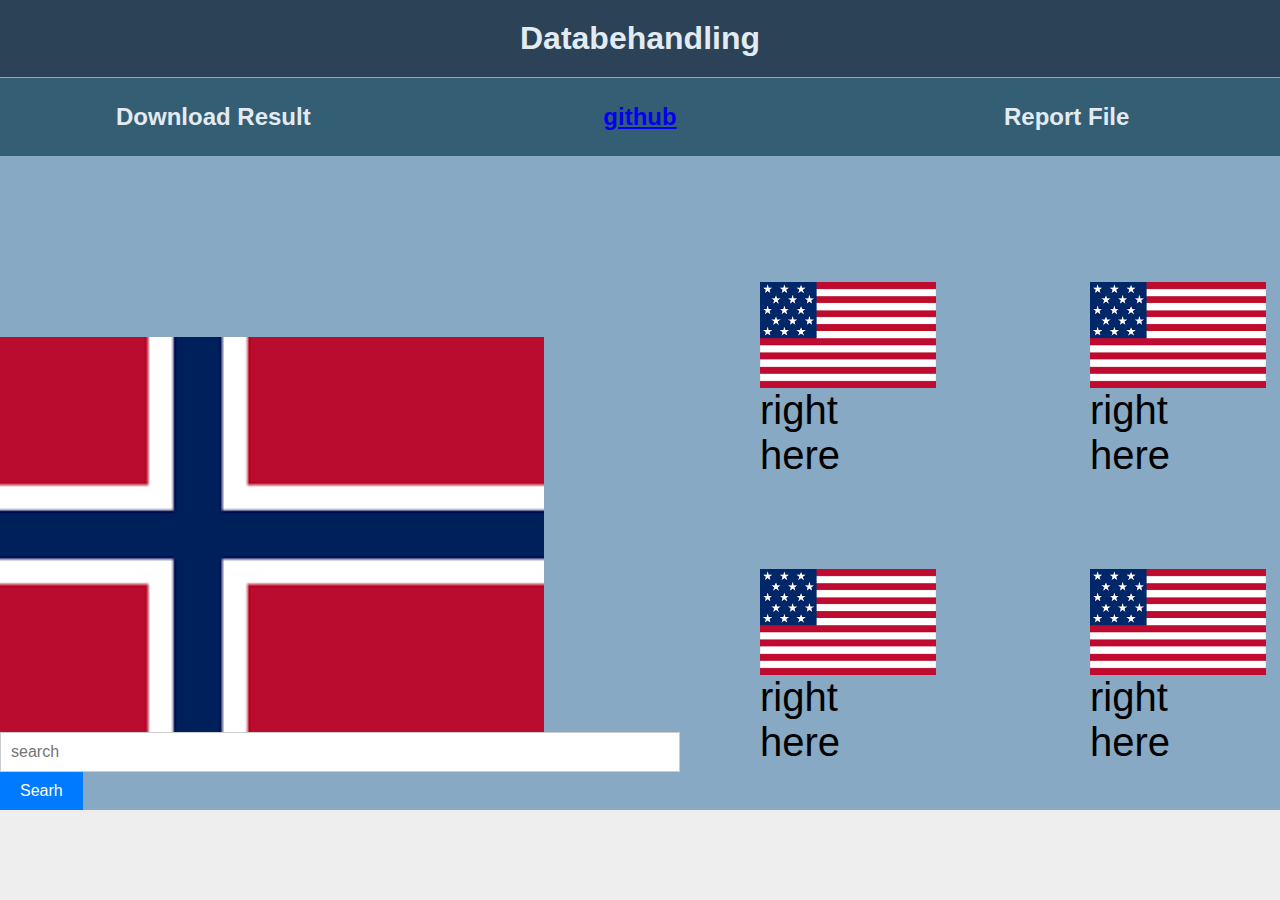
<file: index.html>
<!DOCTYPE html>
<html lang="en">
<head>
    <meta charset="UTF-8">
    <meta name="viewport" content="width=device-width, initial-scale=1.0">
    <title>SykleTuren</title>
    <link rel="stylesheet" href="style.css">
</head>
<body>
    <header>
        <h1>Databehandling</h1>
    </header>
    <div class="container">
        <div class="left-collum">
            <h2>Download Result</h2>
        </div>
        <div class="middle-collum">
            <a href="https://github.com/users/Moritz-Heckel/projects/3/views/1" class="github-link">
                <h2>github</h2>
            </a>
        </div>
        <div class="right-collum">
            <h2>Report File</h2>
        </div>
        </div>

    <div class = "flexy">
        <div class = "dynamic">
            <img src="norge.png" alt="Static Image Description">
            <form>
                <input type="text" name="" id="" placeholder="search">
                <button type="submit" class="search-button">Searh</button>
            </form>
        </div>
       <div class="static">
            <div class="box">
                <figure>
                <img src="download.png" alt="Static Image Description">
                <p>right here</p>
            </figure>
        </div>
            
            <div class="box">
                <figure>
                    <img src="download.png" alt="Static Image Description">
                    <p>right here</p>
                </figure>
            </div>

            <div class="box">
                <figure>
                    <img src="download.png" alt="Static Image Description">
                    <p>right here</p>
                </figure>
            </div>

            <div class="box">
                <figure>
                    <img src="download.png" alt="Static Image Description">
                    <p>right here</p>
                </figure>
            </div>
      </div>
    </div>
</body>
</html>
</file>
<file: style.css>
body {
    font-family: Arial, sans-serif;
    margin: 0;
    padding: 0;
    display: flex;
    flex-direction: column;
    align-items: center;
    background-color: #88a9c3;
}

header {
    width: 100%;
    background-color: #2b4257;
    padding: 20px;
    color: #e3ebf2;
    text-align: center;
}

.container {
    width: 100%;
    display: flex;
    justify-content: space-between;
    margin: 1px 0;
    background-color: #345e73;
    padding-top: 25px;
    padding-bottom: 25px;

    
}

.left-collum {
    flex: 1;
    text-align: center;
    color: #e3ebf2;
}

.middle-collum {
    flex: 1;
    text-align: center;
    color: #e3ebf2;
}

.right-collum {
    flex: 1;
    text-align: center;
    color: #e3ebf2;
}
    
*{
    margin:0;
    padding:0;
    box-sizing:border-box;
}
html{
    background-color:#eee;
}

img {
    display: block;
    width: 80%;
    max-width: 100%;
}

.flexy {
    display: grid;
    grid-template-columns: 1fr 1fr;
    padding-top: 80px;
}

.static{
    display:grid;
    grid-template-columns: 1fr 1fr;
    grid-row: auto auto;
    grid-column-gap: 60px;
    grid-row-gap: 0;
}

.box{
      padding: 30px;
      border-radius:10px;
      display:flex;
      align-items:center;
      justify-content:center;
      font-size:40px;
      font-family:sans-serif;
}
  
.p {
    text-align: center; 
    padding-top: 5px;
}
figure {
    margin: 0 50px; 
}
.box img {
    width: 160%;
    max-width: none; 
}
.dynamic {
    padding-top: 100px;    
}
.search-button {
    padding: 10px 20px; 
    
    font-size: 16px; 

    border: none; 
    
    background-color: #007bff; 
    
    color: #fff; 
    
    cursor: pointer; 
    
}
input[type="text"] {
    padding: 10px;
    font-size: 16px; 
    border: 1px solid #ccc;
    width: 680px;
}
</file>
